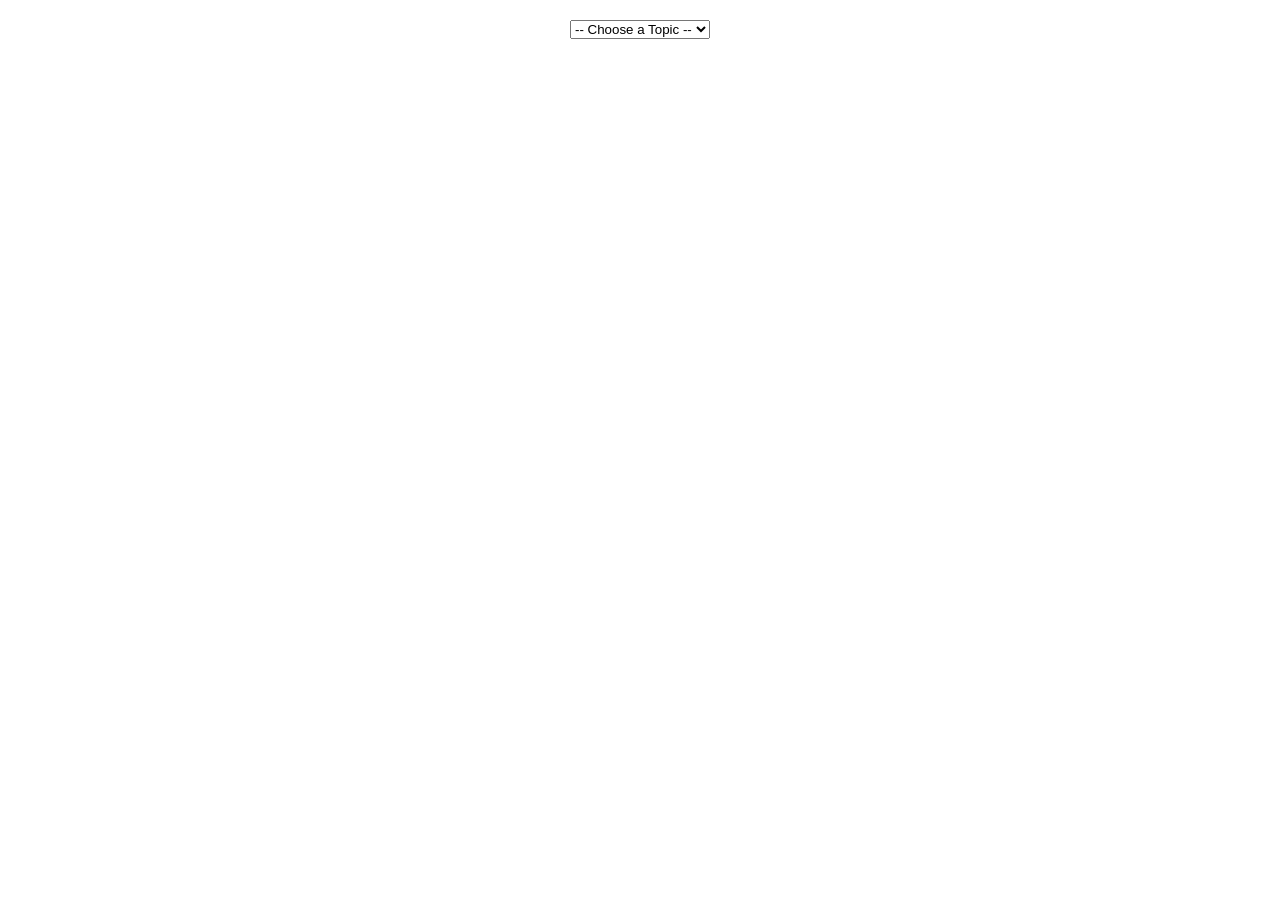
<file: index.html>
<!DOCTYPE html>
<html lang="en">
<head>
    <meta charset="UTF-8">
    <title>Quiz App</title>
    <link rel="stylesheet" href="MCQ.css">
</head>
<body>
    <div id="selector-container" style="text-align: center; margin: 20px;"></div>

    <div id="quiz-container" class="quiz-card hidden"> 
        <div class="quiz-header">
            <h2 id="question-text">Loading Question...</h2>
            <div id="timer">10:00</div> </div>

        <form id="options-form" class="options-container"></form>

        <div class="quiz-footer">
            <button type="button" id="submit-btn" disabled>Submit Answer</button>
        </div>

        <div id="result-container" class="hidden">
            <p id="feedback-message"></p>
            <h3 id="final-score"></h3>
            <button type="button" id="next-btn">Next Question</button>
            <button type="button" id="restart-btn" class="hidden">Take Another Quiz</button>
        </div>
    </div>

    <script src="quiz.js"></script>
</body>
</html>
</file>
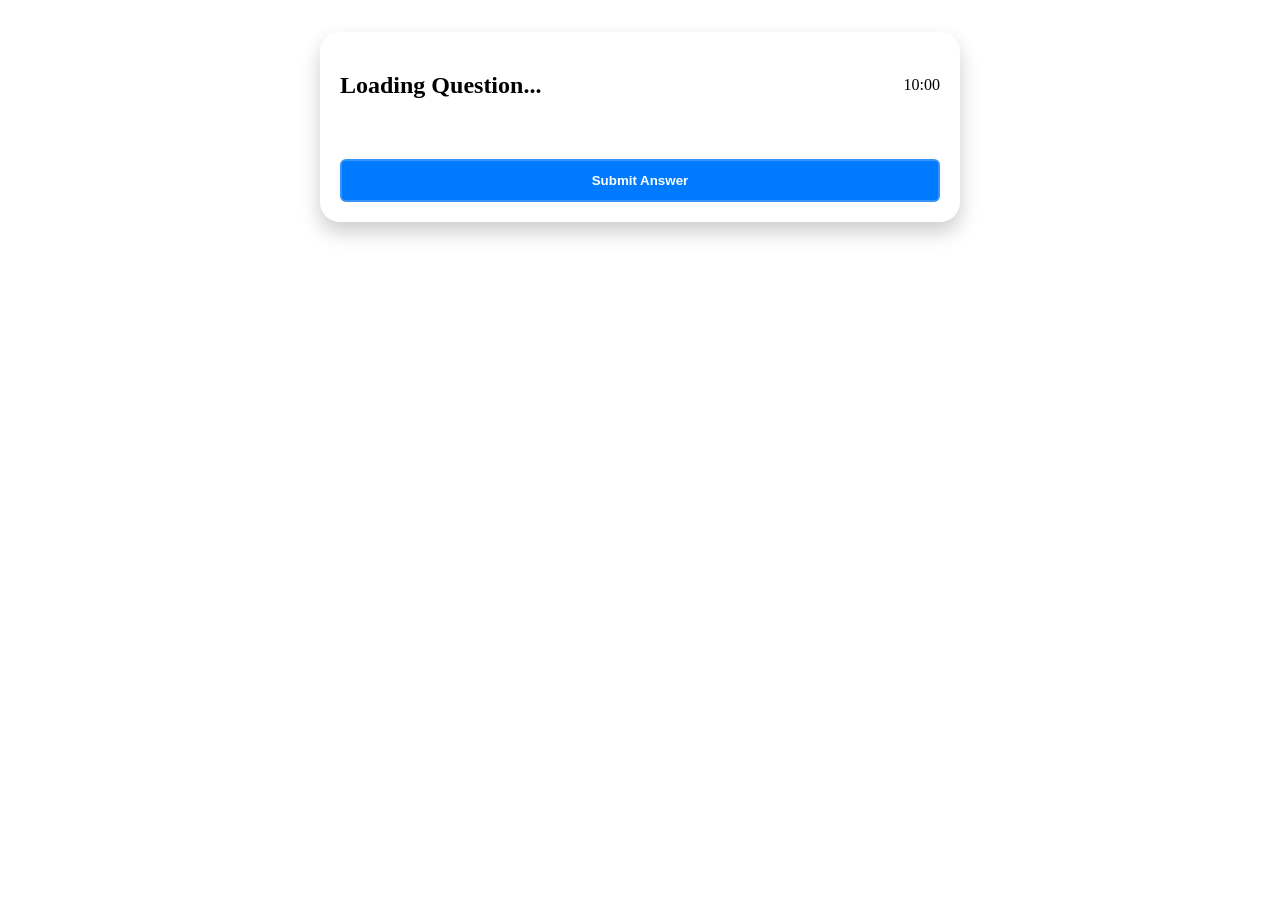
<file: MCQ.html>
<!DOCTYPE html> <!-- Document Type Declaration -->
<html lang="en"> <!-- Language Declaration -->
<head>
    <title>Quiz App</title> <!-- Title of the Webpage -->
    <link rel="stylesheet" href="MCQ.css"> <!-- Link to External CSS for Styling - Contains styles for quiz layout, colors, fonts, and responsive design -->
</head>

<!-- Multiple Choice Quiz Interface -->
<body> <!-- Container for Quiz -->
    <div id="quiz-container" class="quiz-card"> <!-- Quiz Card Container -->
        <div class="quiz-header"> <!-- Quiz Header Container -->
            <h2 id="question-text">Loading Question...</h2> <!-- Placeholder Text - Replaced when question is loaded -->
            <div id="timer">10:00</div> <!-- Timer Display - Updated by timer.js  - Starts at the starting time -->
        </div>

        <form id="options-form" class="options-container"></form> <!-- Form for Answer Options - Dynamically populated by quiz.js -->

        <div class="quiz-footer"> <!-- Quiz Footer Container -->
            <button type="button" id="submit-btn" disabled>Submit Answer</button> <!-- Submit Button - Enabled when an option is selected, handled by quiz.js -->
        </div>

        <!-- Result Container is swapped between hidden and visibile by the JS file - Depending on the context of the user's progression -->
        <div id="result-container" class="hidden"> <!-- Result Container - Hidden by default -->
            <p id="feedback-message"></p> <!-- Feedback Message - Updated after answer submission "correct" or "incorrect" -->
            <!-- Also possible display the correct answer -->
            <h3 id="final-score"></h3> <!-- Final Score Display - Updated after quiz completion -->
        </div>
    </div>
    <script src="quiz.js"></script> <!-- JavaScript for Quiz Logic - Handles question loading, answer selection, timer, and result display -->
</body>
</html>
</file>
<file: MCQ.css>
/* Quiz Card Style - Holds all quiz elements */
.quiz-card {
    max-width: 600px;
    margin: 2rem auto;
    padding: 20px;
    border-radius: 20px;
    box-shadow: 0 10px 20px rgba(0, 0, 0, 0.2);
    background: #fff;
}

.quiz-header {
    display: flex;
    justify-content: space-between;
    align-items: center;
    margin-bottom: 20px;
}

.options-container {
    display: flex;
    flex-direction: column;
    gap: 12px;
}

.option-label {
    display: block;
    padding: 15px;
    border: 2px solid #e0e0e0;
    border-radius: 8px;
    cursor: pointer;
    transition: all 0.2s ease;
}

.option-label:hover {
    background-color: #f8f9fa;
    border-color: #007bff;
}

.option-label.selected {
    background-color: #e7f3ff;
    border-color: #007bff;
}

#submit-btn, #next-btn {
    margin-top: 20px;
    width: 100%;
    padding: 12px;
    background-color: #007bff;
    color: #fff;
    border: 2px solid #3693f7;
    border-radius: 6px;
    cursor: pointer;
    font-weight: bold;
}

.hidden { display: none !important; }
.warning { color: red; font-weight: bold; }
.correct { color: #00bc2c; font-weight: bold; }
.incorrect { color: #f9152c; font-weight: bold; }
</file>
